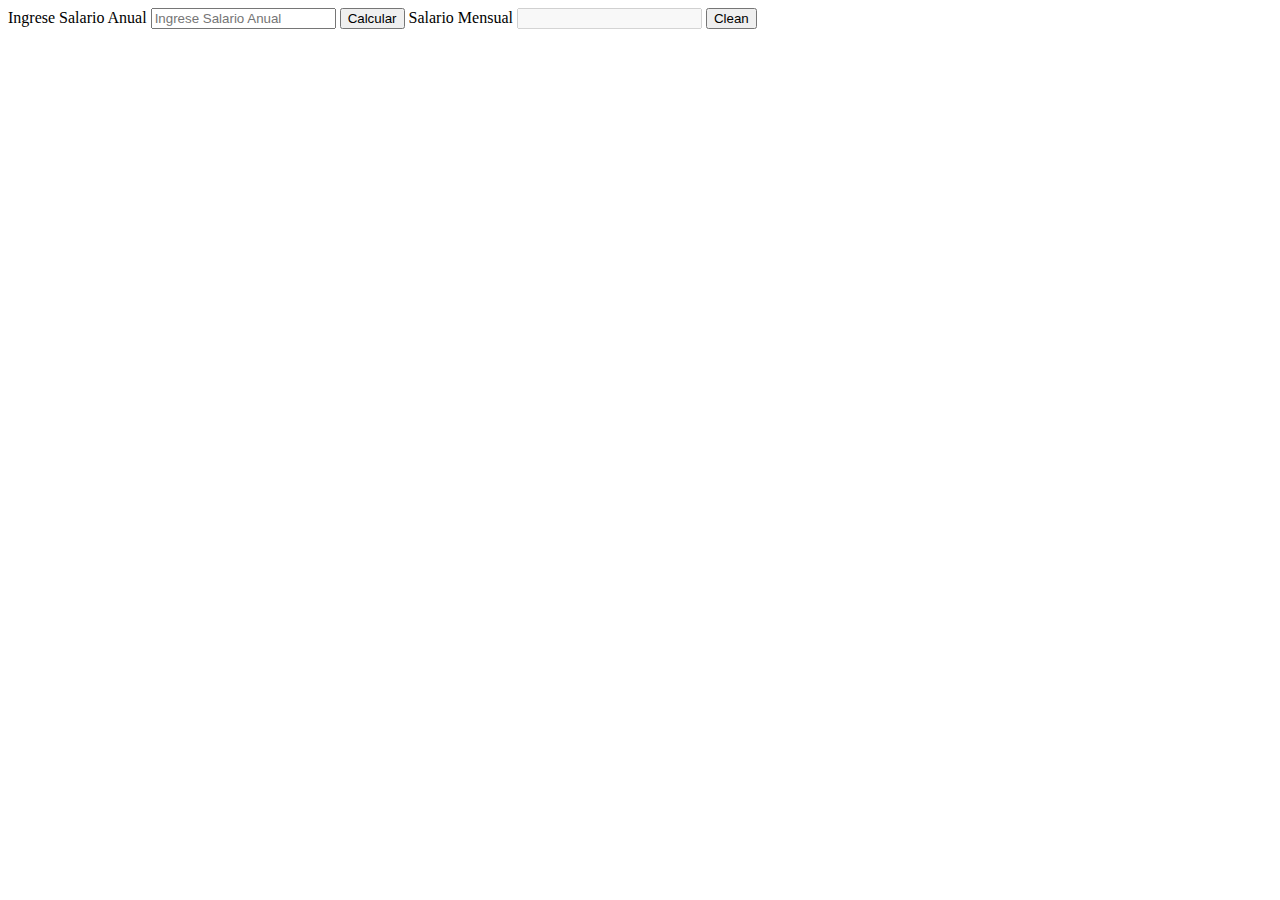
<file: tareas/clase-5/index.html>
<!doctype html>
<html lang="es">
<head>
    <meta charset="UTF-8">
    <meta name="viewport"
          content="width=device-width, user-scalable=no, initial-scale=1.0, maximum-scale=1.0, minimum-scale=1.0">
    <meta http-equiv="X-UA-Compatible" content="ie=edge">
    <title>Clase 5</title>
</head>
<body>
    <form> 
        <label>Ingrese Salario Anual</label>    
        <input type=number id="salario-anual" placeholder="Ingrese Salario Anual"/>
        <button id="boton-calcular">Calcular</button>
        <label>Salario Mensual</label>
        <input type=number id="salario-mensual" disabled/>   
        <button type=reset>Clean</button>

</form>

 <script src='tarea-clase-5.js'></script>   
</body>
</html>
</file>
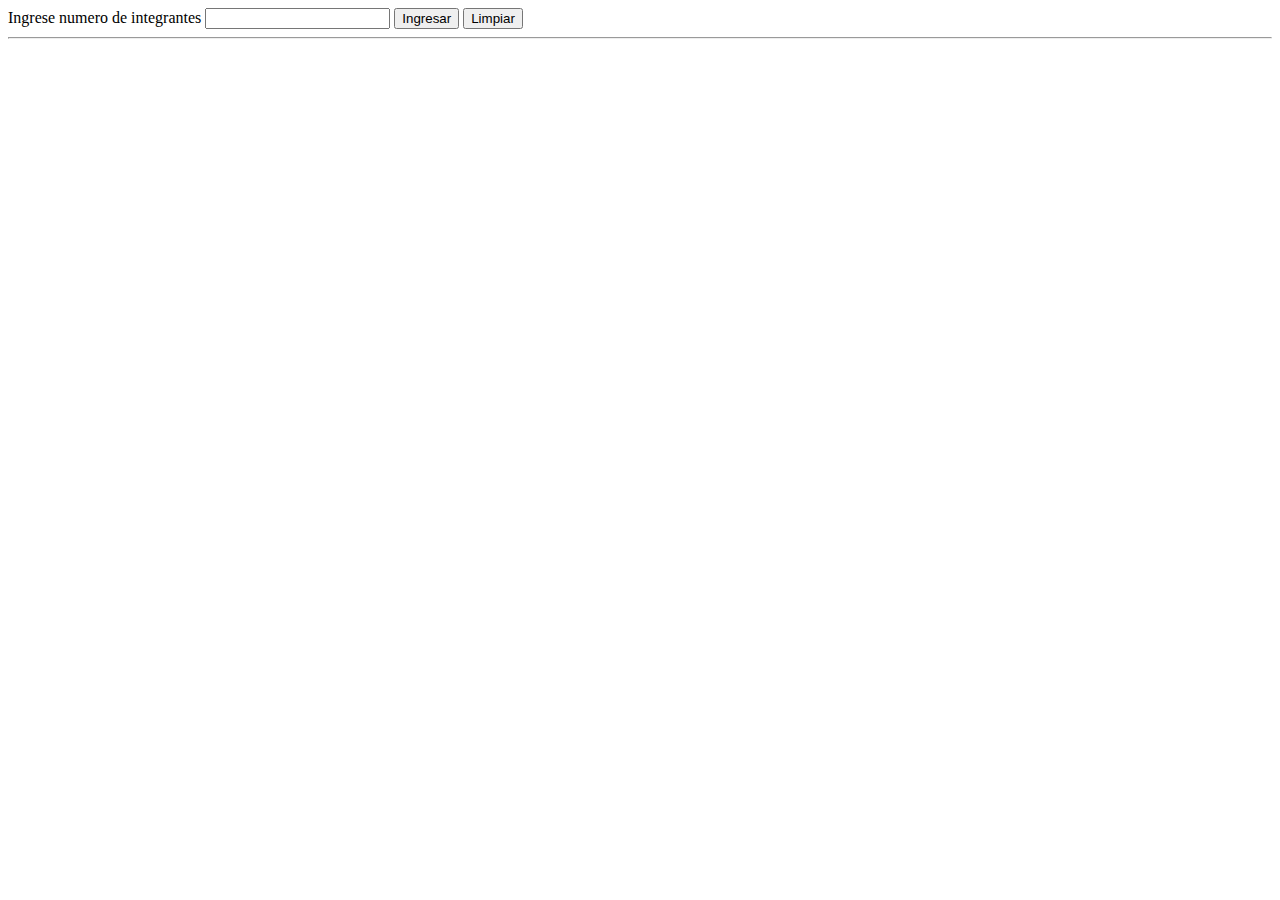
<file: tareas/clase-6/index.html>
<!DOCTYPE html>
<html>
<head>
    <meta charset='utf-8'>
    <meta http-equiv='X-UA-Compatible' content='IE=edge'>
    <title></title>
    <meta name='viewport' content='width=device-width, initial-scale=1'>
    <link rel='stylesheet' type='text/css' media='screen' href='main.css'>
    </head>


<body> 
    <div>
        <form>
            <label for="">Ingrese numero de integrantes</label>
            <input type="number" id="numero-integrantes">
            <button type="submit" id="ingresar">Ingresar</button>
            <button type="reset" id="reset">Limpiar</button>
            <hr></hr>
            <div id="integrantes-form"></div>
            <button class="hidden" id="boton-calcular">Calcular</button>
        </form>        
   </div>

   <div id="resultado" class="hidden"> 
        Integrante de Mayor Edad <em id="mayor-edad"></em>
        Integrante de Menor Edad <em id="menor-edad"></em>
        Edad Promedio <em id="promedio-edad"></em>
    </div>
   
   <script src='tarea-clase-6.js'></script>
</body>
</html>
</file>
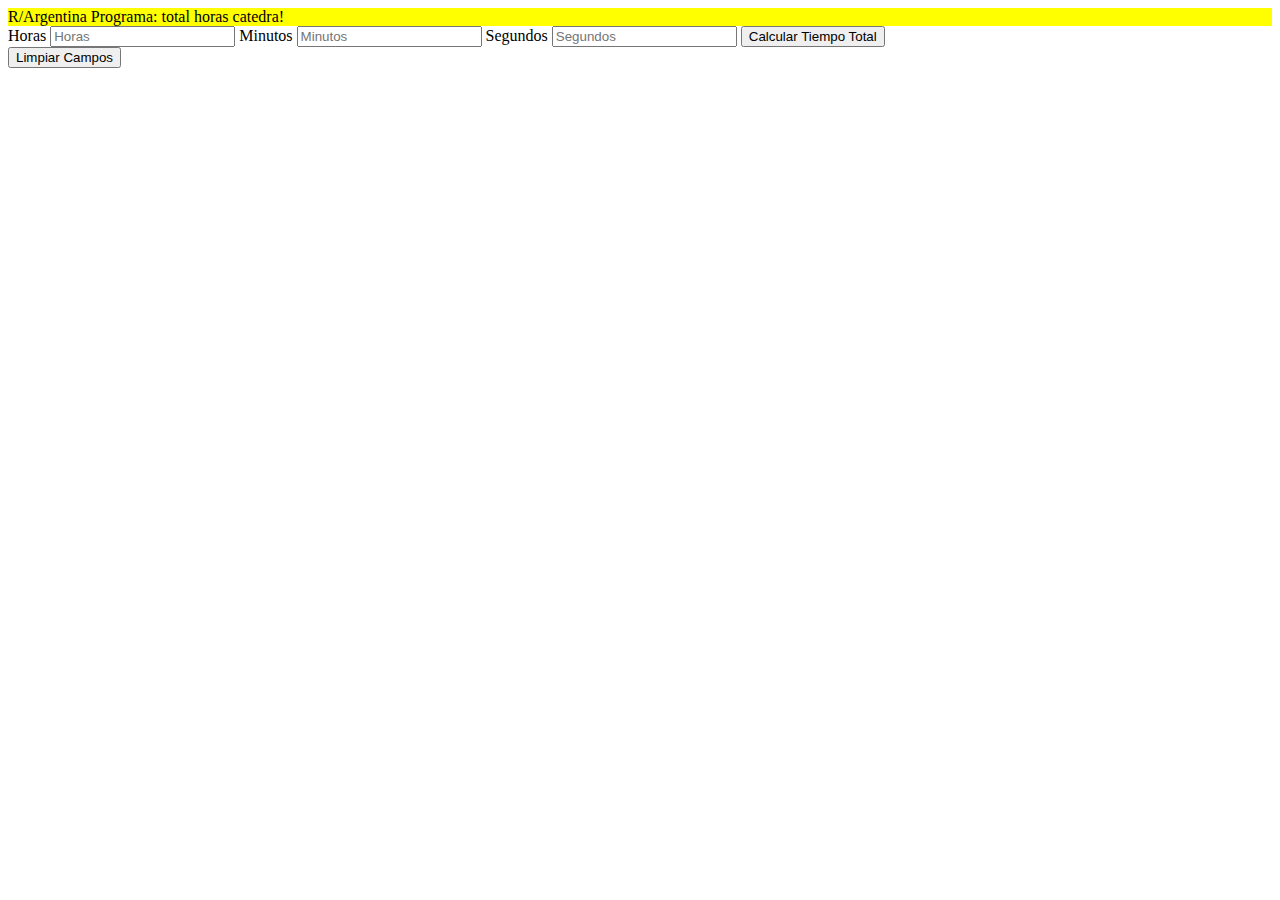
<file: tareas/clase-5/tarea3.html>
<!DOCTYPE html>
<html>

<head>
    <meta charset='utf-8'>
    <meta http-equiv='X-UA-Compatible' content='IE=edge'>
    <title>R/Argentina Programa: total horas catedra!</title>
    <meta name='viewport' content='width=device-width, initial-scale=1'>
    <link rel='stylesheet' type='text/css' media='screen' href='tarea3.css'>

    <header>R/Argentina Programa: total horas catedra!</header>

</head>

<body>
    <form onsubmit="return false;">
        <label>Horas</label>
        <input type="number" placeholder="Horas" id="horas" />

        <label>Minutos</label>
        <input type="number" placeholder="Minutos" id="minutos" />

        <label>Segundos</label>
        <input type="number" placeholder="Segundos" id="segundos" />

        <input type="submit" value="Calcular Tiempo Total" id="boton-calcular-tiempo-total" />
        <br>
        <input type="reset" value="Limpiar Campos" id="reset" />
    </form>

    <strong id="tiempo-total"></strong>
    <strong id="fuera-de-rango" class="hidden">Inserte Valores Correctos</strong>

    <script src='tarea3.js'></script>
</body>

</html>
</file>
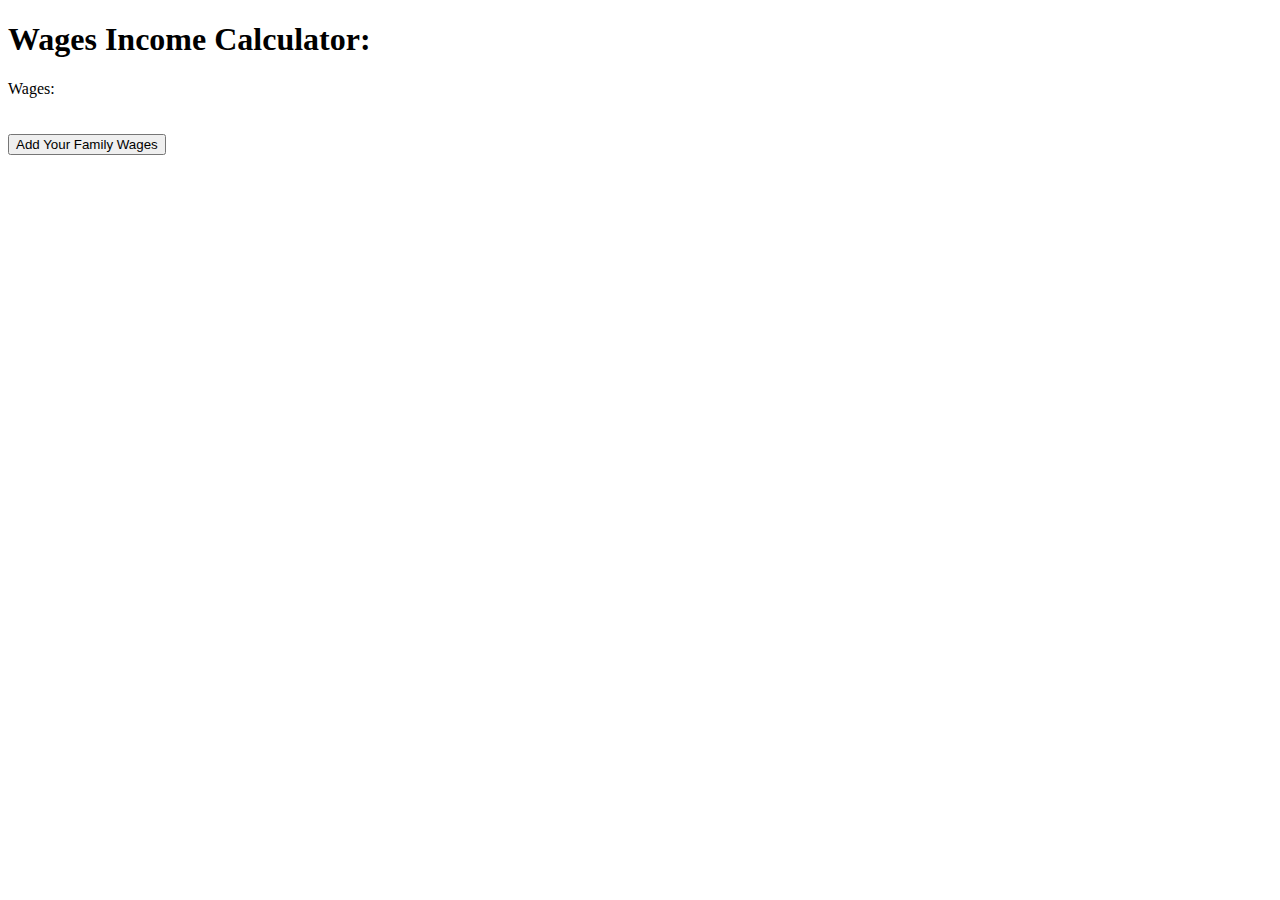
<file: tareas/clase-6/tarea-clase-6-2.html>
<!DOCTYPE html>
<html>
<head>
    <meta charset='utf-8'>
    <meta http-equiv='X-UA-Compatible' content='IE=edge'>
    <title>Wages</title>
    <meta name='viewport' content='width=device-width, initial-scale=1'>
    <link rel='stylesheet' type='text/css' media='screen' href='tarea-clase-6-2-main.css'>
    
</head>
<body>
    <h1>Wages Income Calculator:</h1>
    <form>
        <label for="">Wages:</label>
        <br>
        <br>
        <div id="wages"></div>
        <br>
        <button type="button" id="add">Add Your Family Wages</button>
        <button id="remove" class="hidden" type="button">Remove</button>
        <button type="submit" class="hidden" id="process">Process Wages</button>
    
    </form>
    <div class="hidden" id="results">
        <p> The highest annual wage is: <strong id="highest-annual-wage"></strong></p>
        <br>        
        <p> The lowest annual wage is: <strong id="lowest-annual-wage"></strong></p>
        <br>
        <p>The average annual wage is: <strong id="average-annual-wage"></strong></p>
        <br>
        <p>The average monthly wage is: <strong id="monthly-average-wage"></strong></p>
    </div>
    <div class="hidden" id="empty-fields"><p>Complete all the Fields</p></div>
    <script src='tarea-clase-6-2.js'></script>
    <script src='tarea-clase-6-2-calculos.js'></script>
</body>
</html>
</file>
<file: tareas/clase-6/main.css>
.hidden{
    display: none;
}
</file>
<file: tareas/clase-5/tarea3.css>
header {
    background-color: yellow;
}

.hidden {
    display: none;
}
</file>
<file: tareas/clase-6/tarea-clase-6-2-main.css>
.hidden {
    display:none
}
</file>
